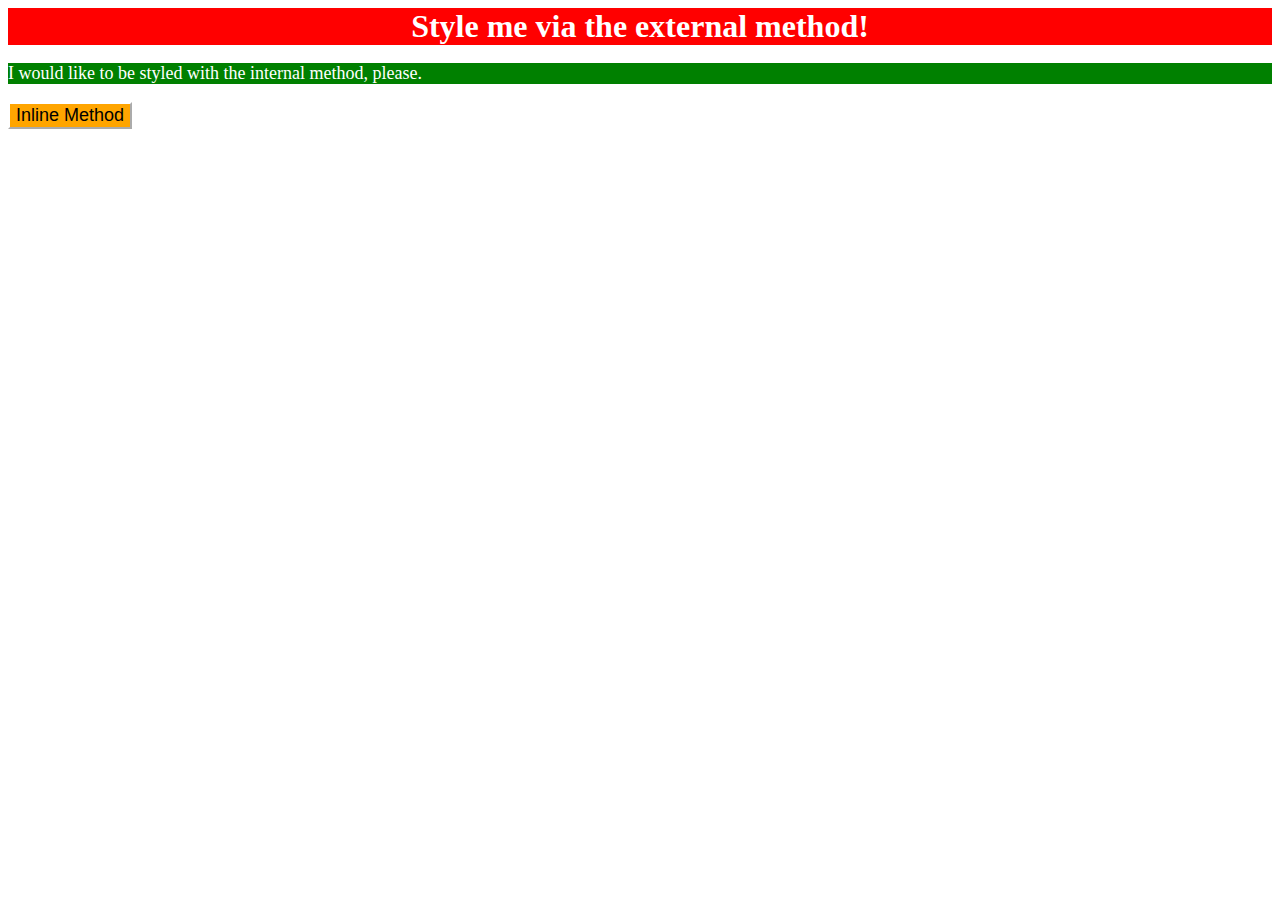
<file: foundations/01-css-methods/index.html>
<!DOCTYPE html>
<html lang="en">
    <head>
        <style>
            p {
                background-color: green;
                color: white;
                font-size: 18px;
            }
        </style>
        <meta charset="UTF-8">
        <meta http-equiv="X-UA-Compatible" content="IE=edge">
        <meta name="viewport" content="width=device-width, initial-scale=1.0">
        <link rel="stylesheet" href="./style.css">
        <title>Methods for Adding CSS</title>
    </head>
    <body>
        <div>Style me via the external method!</div>
        <p>I would like to be styled with the internal method, please.</p>
        <button style="background-color: orange; font-size: 18px; border-color: white;">Inline Method</button>
    </body>
    </html>
</file>
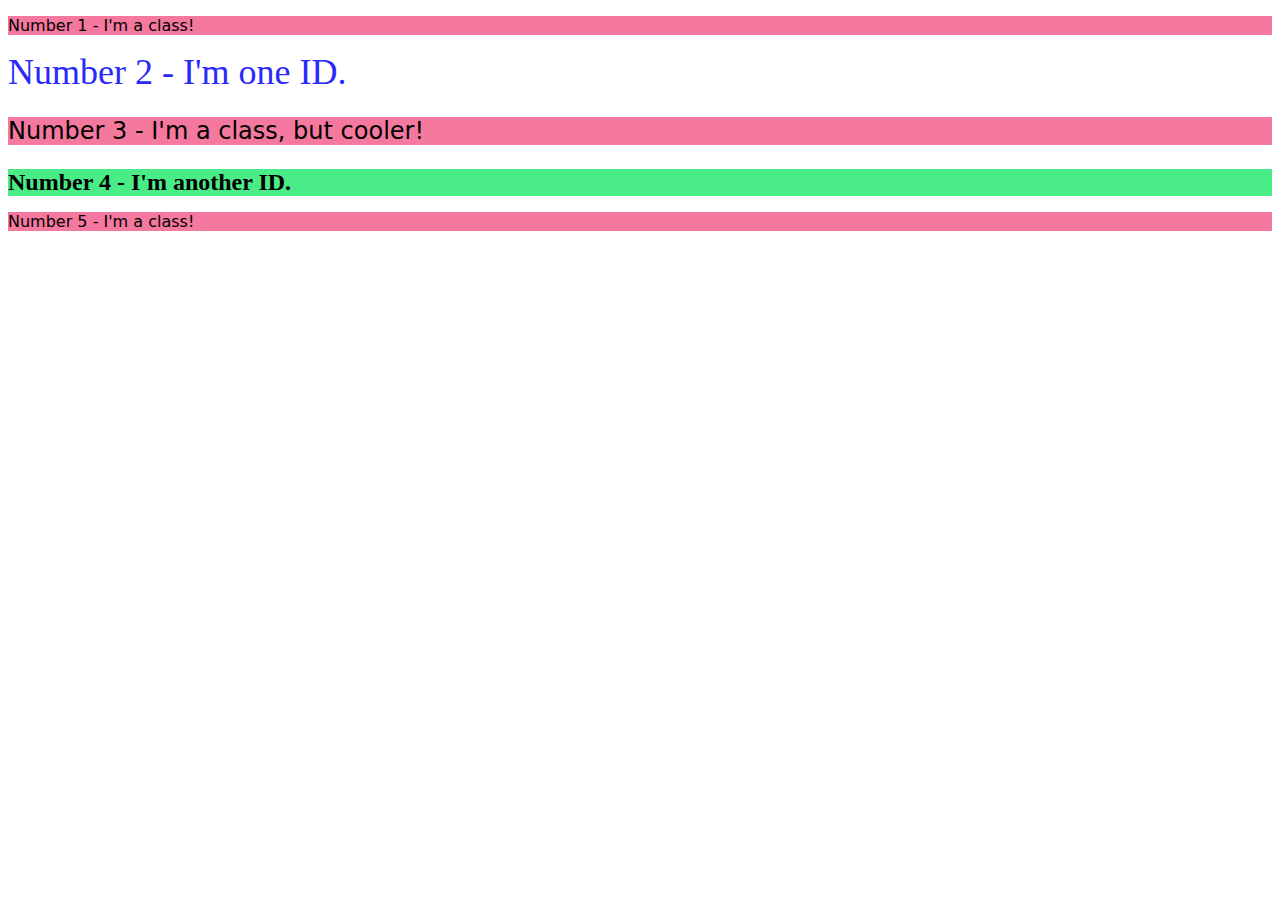
<file: foundations/02-class-id-selectors/index.html>
<!DOCTYPE html>
<html lang="en">
    <head>
        <meta charset="UTF-8">
        <meta http-equiv="X-UA-Compatible" content="IE=edge">
        <meta name="viewport" content="width=device-width, initial-scale=1.0">
        <title>Class and ID Selectors</title>
        <link rel="stylesheet" href="style.css">
    </head>
    <body>
        <p class="no-1">Number 1 - I'm a class!</p>
        <div id="no-2">Number 2 - I'm one ID.</div>
        <p class="no-3">Number 3 - I'm a class, but cooler!</p>
        <div id="no-4">Number 4 - I'm another ID.</div>
        <p class="no-5">Number 5 - I'm a class!</p>
    </body>
</html>
</file>
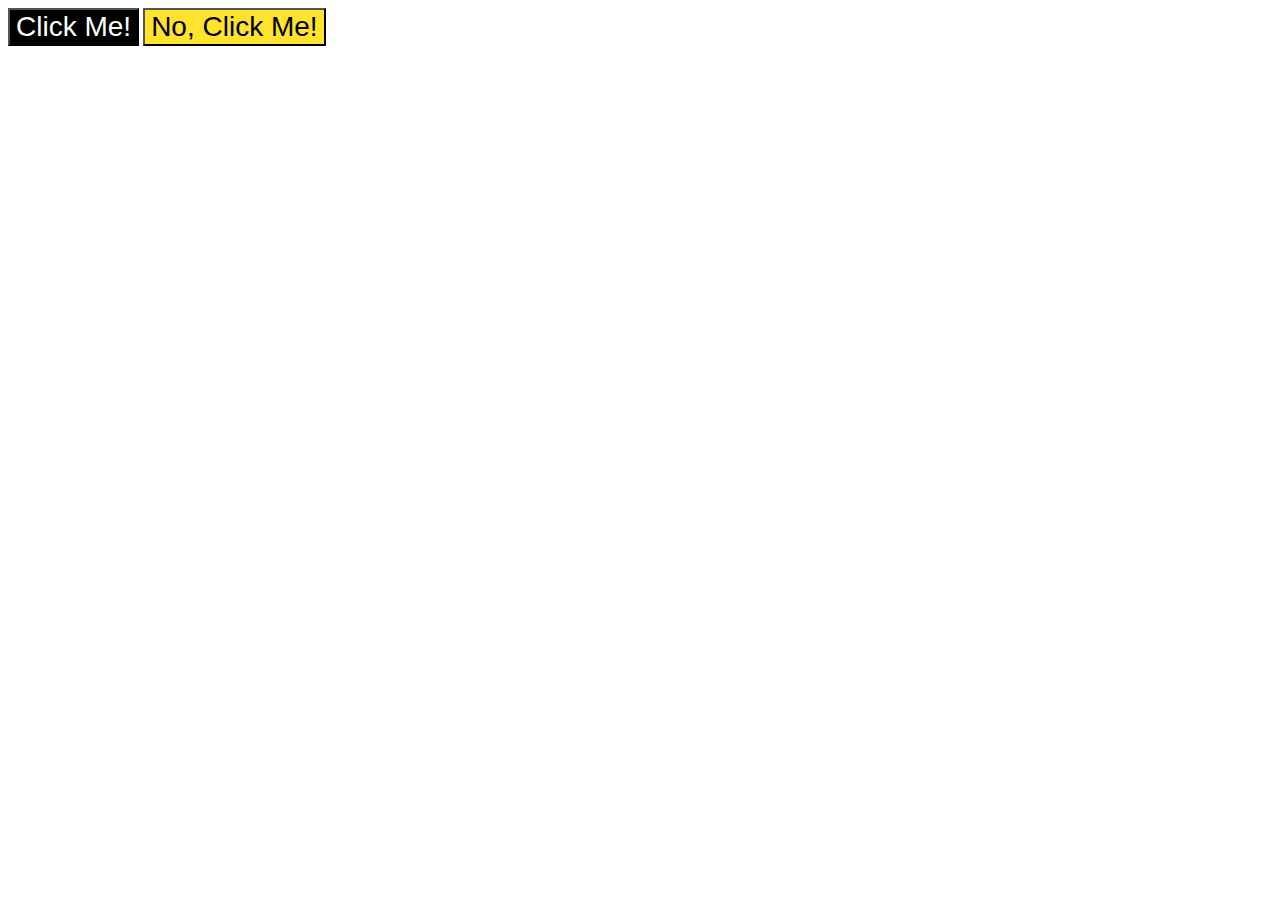
<file: foundations/03-grouping-selectors/index.html>
<!DOCTYPE html>
<html lang="en">
  <head>
    <meta charset="UTF-8">
    <meta http-equiv="X-UA-Compatible" content="IE=edge">
    <meta name="viewport" content="width=device-width, initial-scale=1.0">
    <title>Grouping Selectors</title>
    <link rel="stylesheet" href="style.css">
  </head>
  <body>
    <button class="no-1">Click Me!</button>
    <button class="no-2">No, Click Me!</button>
  </body>
</html>
</file>
<file: foundations/01-css-methods/style.css>
div {
    background-color: red;
    color: white;
    font-size: 32px;
    text-align: center;
    font-weight: bold;
}
</file>
<file: foundations/02-class-id-selectors/style.css>
.no-1,
.no-3, 
.no-5 {
    background-color: #f5789f;
    font-family: Verdana, DejaVu Sans, sans-serif;
}

#no-2 {
    color: #2929f9;
    font-size: 36px;
}

.no-3 {
    font-size: 24px;
}

#no-4 {
    background-color: #4aec88;
    font-size: 24px;
    font-weight: bold;
}
</file>
<file: foundations/03-grouping-selectors/style.css>
.no-1 {
    background-color: #000000;
    color: #ffffff;
}

.no-2 {
    background-color: #ffe32d;
}

.no-1,
.no-2 {
    font-size: 28px;
    font-family: Helvetica, 'Times New Roman', sans-serif;
}
</file>
